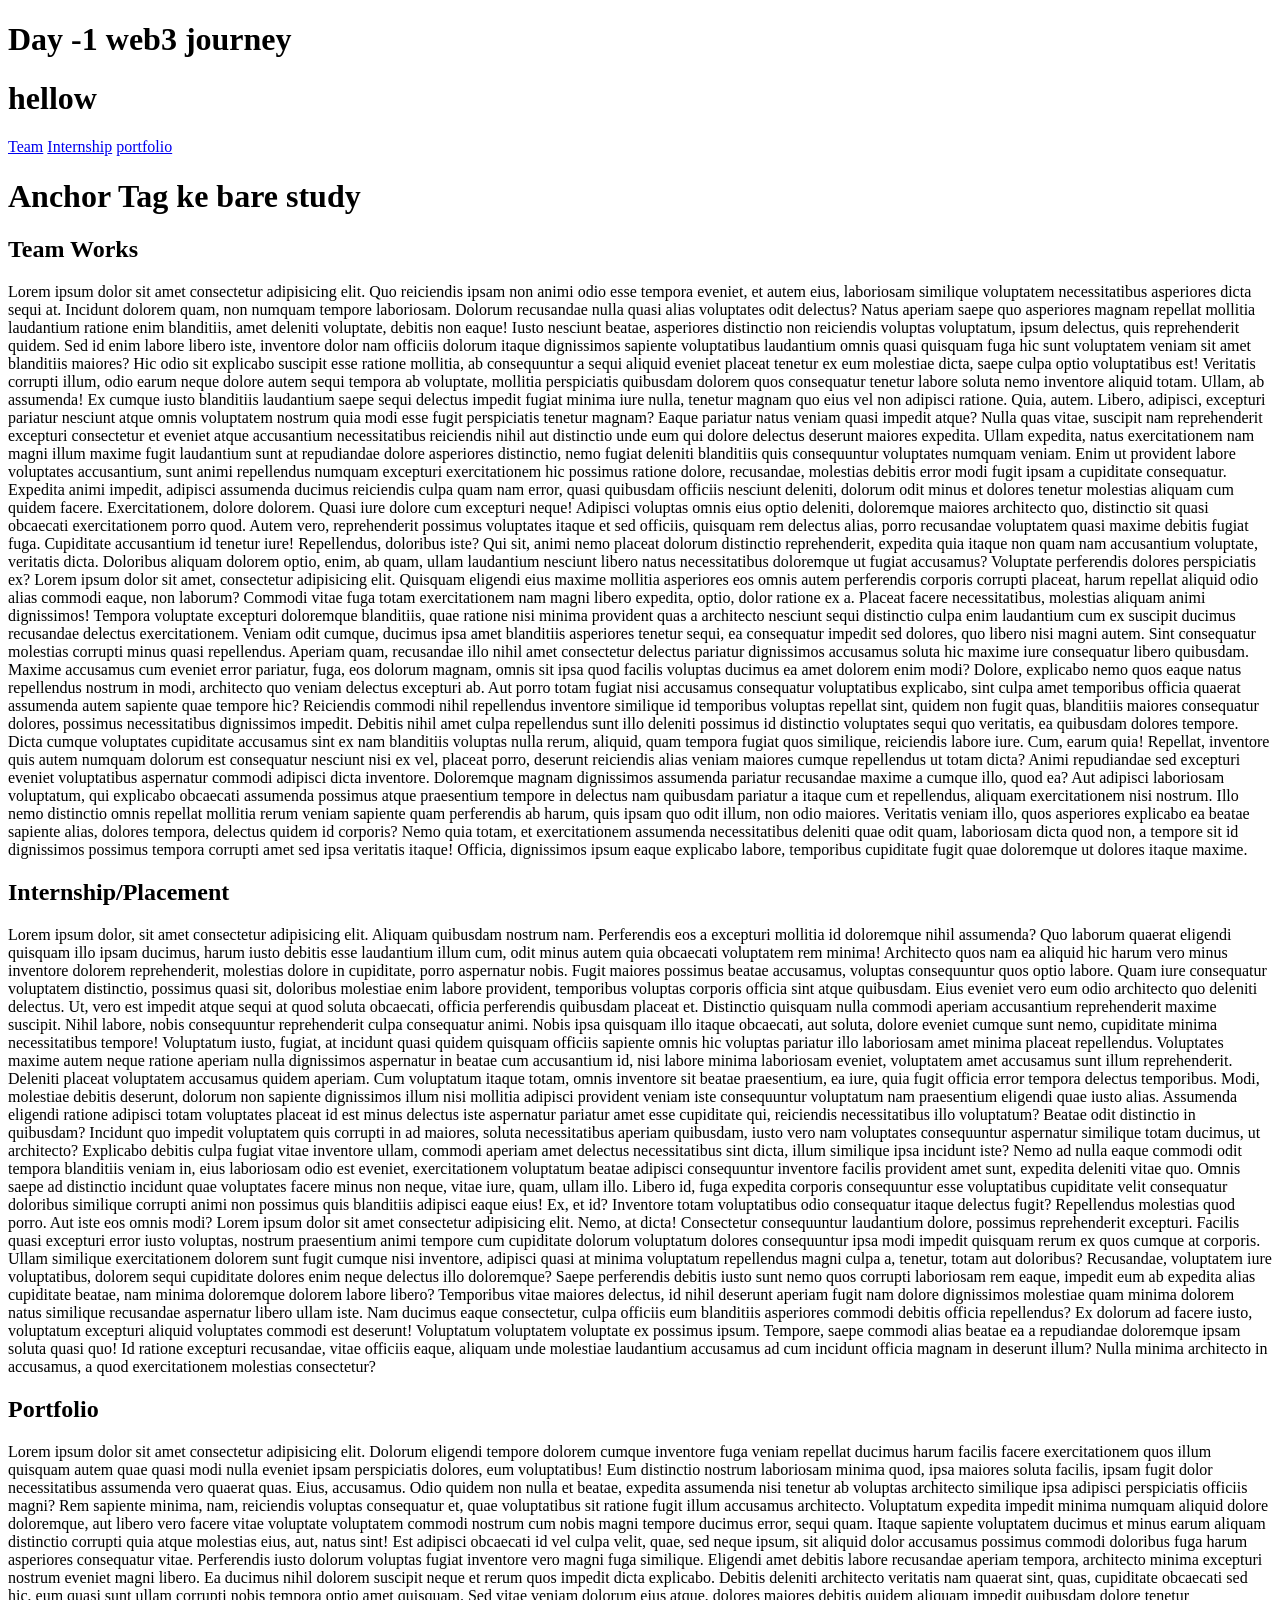
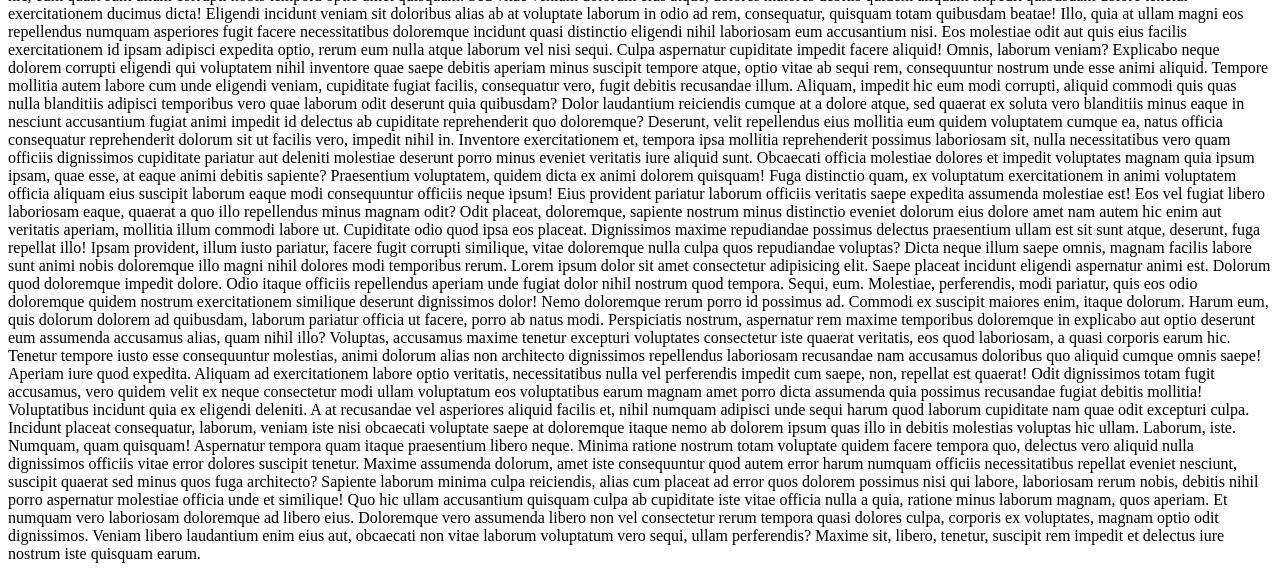
<file: Day1/index.html>
<!DOCTYPE html>
<html lang="en">
<head>
    <meta charset="UTF-8">
    <meta name="viewport" content="width=device-width, initial-scale=1.0">
    <title>Web3</title>
</head>
<body>
    <h1>Day -1 web3 journey</h1>
    <h1>hellow</h1>


    <a href="#teamwork">Team</a>
    <a href="#Intern">Internship</a>
    <a href="#port">portfolio</a>

<h1>Anchor Tag ke bare study</h1>
<section id="teamwork">
    <h1>Team Works</h1>
    Lorem ipsum dolor sit amet consectetur adipisicing elit. Quo reiciendis ipsam non animi odio esse tempora eveniet, et autem eius, laboriosam similique voluptatem necessitatibus asperiores dicta sequi at. Incidunt dolorem quam, non numquam tempore laboriosam. Dolorum recusandae nulla quasi alias voluptates odit delectus? Natus aperiam saepe quo asperiores magnam repellat mollitia laudantium ratione enim blanditiis, amet deleniti voluptate, debitis non eaque! Iusto nesciunt beatae, asperiores distinctio non reiciendis voluptas voluptatum, ipsum delectus, quis reprehenderit quidem. Sed id enim labore libero iste, inventore dolor nam officiis dolorum itaque dignissimos sapiente voluptatibus laudantium omnis quasi quisquam fuga hic sunt voluptatem veniam sit amet blanditiis maiores? Hic odio sit explicabo suscipit esse ratione mollitia, ab consequuntur a sequi aliquid eveniet placeat tenetur ex eum molestiae dicta, saepe culpa optio voluptatibus est! Veritatis corrupti illum, odio earum neque dolore autem sequi tempora ab voluptate, mollitia perspiciatis quibusdam dolorem quos consequatur tenetur labore soluta nemo inventore aliquid totam. Ullam, ab assumenda! Ex cumque iusto blanditiis laudantium saepe sequi delectus impedit fugiat minima iure nulla, tenetur magnam quo eius vel non adipisci ratione. Quia, autem. Libero, adipisci, excepturi pariatur nesciunt atque omnis voluptatem nostrum quia modi esse fugit perspiciatis tenetur magnam? Eaque pariatur natus veniam quasi impedit atque? Nulla quas vitae, suscipit nam reprehenderit excepturi consectetur et eveniet atque accusantium necessitatibus reiciendis nihil aut distinctio unde eum qui dolore delectus deserunt maiores expedita. Ullam expedita, natus exercitationem nam magni illum maxime fugit laudantium sunt at repudiandae dolore asperiores distinctio, nemo fugiat deleniti blanditiis quis consequuntur voluptates numquam veniam. Enim ut provident labore voluptates accusantium, sunt animi repellendus numquam excepturi exercitationem hic possimus ratione dolore, recusandae, molestias debitis error modi fugit ipsam a cupiditate consequatur. Expedita animi impedit, adipisci assumenda ducimus reiciendis culpa quam nam error, quasi quibusdam officiis nesciunt deleniti, dolorum odit minus et dolores tenetur molestias aliquam cum quidem facere. Exercitationem, dolore dolorem. Quasi iure dolore cum excepturi neque! Adipisci voluptas omnis eius optio deleniti, doloremque maiores architecto quo, distinctio sit quasi obcaecati exercitationem porro quod. Autem vero, reprehenderit possimus voluptates itaque et sed officiis, quisquam rem delectus alias, porro recusandae voluptatem quasi maxime debitis fugiat fuga. Cupiditate accusantium id tenetur iure! Repellendus, doloribus iste? Qui sit, animi nemo placeat dolorum distinctio reprehenderit, expedita quia itaque non quam nam accusantium voluptate, veritatis dicta. Doloribus aliquam dolorem optio, enim, ab quam, ullam laudantium nesciunt libero natus necessitatibus doloremque ut fugiat accusamus? Voluptate perferendis dolores perspiciatis ex?
    Lorem ipsum dolor sit amet, consectetur adipisicing elit. Quisquam eligendi eius maxime mollitia asperiores eos omnis autem perferendis corporis corrupti placeat, harum repellat aliquid odio alias commodi eaque, non laborum? Commodi vitae fuga totam exercitationem nam magni libero expedita, optio, dolor ratione ex a. Placeat facere necessitatibus, molestias aliquam animi dignissimos! Tempora voluptate excepturi doloremque blanditiis, quae ratione nisi minima provident quas a architecto nesciunt sequi distinctio culpa enim laudantium cum ex suscipit ducimus recusandae delectus exercitationem. Veniam odit cumque, ducimus ipsa amet blanditiis asperiores tenetur sequi, ea consequatur impedit sed dolores, quo libero nisi magni autem. Sint consequatur molestias corrupti minus quasi repellendus. Aperiam quam, recusandae illo nihil amet consectetur delectus pariatur dignissimos accusamus soluta hic maxime iure consequatur libero quibusdam. Maxime accusamus cum eveniet error pariatur, fuga, eos dolorum magnam, omnis sit ipsa quod facilis voluptas ducimus ea amet dolorem enim modi? Dolore, explicabo nemo quos eaque natus repellendus nostrum in modi, architecto quo veniam delectus excepturi ab. Aut porro totam fugiat nisi accusamus consequatur voluptatibus explicabo, sint culpa amet temporibus officia quaerat assumenda autem sapiente quae tempore hic? Reiciendis commodi nihil repellendus inventore similique id temporibus voluptas repellat sint, quidem non fugit quas, blanditiis maiores consequatur dolores, possimus necessitatibus dignissimos impedit. Debitis nihil amet culpa repellendus sunt illo deleniti possimus id distinctio voluptates sequi quo veritatis, ea quibusdam dolores tempore. Dicta cumque voluptates cupiditate accusamus sint ex nam blanditiis voluptas nulla rerum, aliquid, quam tempora fugiat quos similique, reiciendis labore iure. Cum, earum quia! Repellat, inventore quis autem numquam dolorum est consequatur nesciunt nisi ex vel, placeat porro, deserunt reiciendis alias veniam maiores cumque repellendus ut totam dicta? Animi repudiandae sed excepturi eveniet voluptatibus aspernatur commodi adipisci dicta inventore. Doloremque magnam dignissimos assumenda pariatur recusandae maxime a cumque illo, quod ea? Aut adipisci laboriosam voluptatum, qui explicabo obcaecati assumenda possimus atque praesentium tempore in delectus nam quibusdam pariatur a itaque cum et repellendus, aliquam exercitationem nisi nostrum. Illo nemo distinctio omnis repellat mollitia rerum veniam sapiente quam perferendis ab harum, quis ipsam quo odit illum, non odio maiores. Veritatis veniam illo, quos asperiores explicabo ea beatae sapiente alias, dolores tempora, delectus quidem id corporis? Nemo quia totam, et exercitationem assumenda necessitatibus deleniti quae odit quam, laboriosam dicta quod non, a tempore sit id dignissimos possimus tempora corrupti amet sed ipsa veritatis itaque! Officia, dignissimos ipsum eaque explicabo labore, temporibus cupiditate fugit quae doloremque ut dolores itaque maxime.
</section>



    <section id="Intern">
        <h1>Internship/Placement</h1>
        Lorem ipsum dolor, sit amet consectetur adipisicing elit. Aliquam quibusdam nostrum nam. Perferendis eos a excepturi mollitia id doloremque nihil assumenda? Quo laborum quaerat eligendi quisquam illo ipsam ducimus, harum iusto debitis esse laudantium illum cum, odit minus autem quia obcaecati voluptatem rem minima! Architecto quos nam ea aliquid hic harum vero minus inventore dolorem reprehenderit, molestias dolore in cupiditate, porro aspernatur nobis. Fugit maiores possimus beatae accusamus, voluptas consequuntur quos optio labore. Quam iure consequatur voluptatem distinctio, possimus quasi sit, doloribus molestiae enim labore provident, temporibus voluptas corporis officia sint atque quibusdam. Eius eveniet vero eum odio architecto quo deleniti delectus. Ut, vero est impedit atque sequi at quod soluta obcaecati, officia perferendis quibusdam placeat et. Distinctio quisquam nulla commodi aperiam accusantium reprehenderit maxime suscipit. Nihil labore, nobis consequuntur reprehenderit culpa consequatur animi. Nobis ipsa quisquam illo itaque obcaecati, aut soluta, dolore eveniet cumque sunt nemo, cupiditate minima necessitatibus tempore! Voluptatum iusto, fugiat, at incidunt quasi quidem quisquam officiis sapiente omnis hic voluptas pariatur illo laboriosam amet minima placeat repellendus. Voluptates maxime autem neque ratione aperiam nulla dignissimos aspernatur in beatae cum accusantium id, nisi labore minima laboriosam eveniet, voluptatem amet accusamus sunt illum reprehenderit. Deleniti placeat voluptatem accusamus quidem aperiam. Cum voluptatum itaque totam, omnis inventore sit beatae praesentium, ea iure, quia fugit officia error tempora delectus temporibus. Modi, molestiae debitis deserunt, dolorum non sapiente dignissimos illum nisi mollitia adipisci provident veniam iste consequuntur voluptatum nam praesentium eligendi quae iusto alias. Assumenda eligendi ratione adipisci totam voluptates placeat id est minus delectus iste aspernatur pariatur amet esse cupiditate qui, reiciendis necessitatibus illo voluptatum? Beatae odit distinctio in quibusdam? Incidunt quo impedit voluptatem quis corrupti in ad maiores, soluta necessitatibus aperiam quibusdam, iusto vero nam voluptates consequuntur aspernatur similique totam ducimus, ut architecto? Explicabo debitis culpa fugiat vitae inventore ullam, commodi aperiam amet delectus necessitatibus sint dicta, illum similique ipsa incidunt iste? Nemo ad nulla eaque commodi odit tempora blanditiis veniam in, eius laboriosam odio est eveniet, exercitationem voluptatum beatae adipisci consequuntur inventore facilis provident amet sunt, expedita deleniti vitae quo. Omnis saepe ad distinctio incidunt quae voluptates facere minus non neque, vitae iure, quam, ullam illo. Libero id, fuga expedita corporis consequuntur esse voluptatibus cupiditate velit consequatur doloribus similique corrupti animi non possimus quis blanditiis adipisci eaque eius! Ex, et id? Inventore totam voluptatibus odio consequatur itaque delectus fugit? Repellendus molestias quod porro. Aut iste eos omnis modi?
        Lorem ipsum dolor sit amet consectetur adipisicing elit. Nemo, at dicta! Consectetur consequuntur laudantium dolore, possimus reprehenderit excepturi. Facilis quasi excepturi error iusto voluptas, nostrum praesentium animi tempore cum cupiditate dolorum voluptatum dolores consequuntur ipsa modi impedit quisquam rerum ex quos cumque at corporis. Ullam similique exercitationem dolorem sunt fugit cumque nisi inventore, adipisci quasi at minima voluptatum repellendus magni culpa a, tenetur, totam aut doloribus? Recusandae, voluptatem iure voluptatibus, dolorem sequi cupiditate dolores enim neque delectus illo doloremque? Saepe perferendis debitis iusto sunt nemo quos corrupti laboriosam rem eaque, impedit eum ab expedita alias cupiditate beatae, nam minima doloremque dolorem labore libero? Temporibus vitae maiores delectus, id nihil deserunt aperiam fugit nam dolore dignissimos molestiae quam minima dolorem natus similique recusandae aspernatur libero ullam iste. Nam ducimus eaque consectetur, culpa officiis eum blanditiis asperiores commodi debitis officia repellendus? Ex dolorum ad facere iusto, voluptatum excepturi aliquid voluptates commodi est deserunt! Voluptatum voluptatem voluptate ex possimus ipsum. Tempore, saepe commodi alias beatae ea a repudiandae doloremque ipsam soluta quasi quo! Id ratione excepturi recusandae, vitae officiis eaque, aliquam unde molestiae laudantium accusamus ad cum incidunt officia magnam in deserunt illum? Nulla minima architecto in accusamus, a quod exercitationem molestias consectetur?
    </section>

    <section id="port">
        <h1>Portfolio</h1>
        Lorem ipsum dolor sit amet consectetur adipisicing elit. Dolorum eligendi tempore dolorem cumque inventore fuga veniam repellat ducimus harum facilis facere exercitationem quos illum quisquam autem quae quasi modi nulla eveniet ipsam perspiciatis dolores, eum voluptatibus! Eum distinctio nostrum laboriosam minima quod, ipsa maiores soluta facilis, ipsam fugit dolor necessitatibus assumenda vero quaerat quas. Eius, accusamus. Odio quidem non nulla et beatae, expedita assumenda nisi tenetur ab voluptas architecto similique ipsa adipisci perspiciatis officiis magni? Rem sapiente minima, nam, reiciendis voluptas consequatur et, quae voluptatibus sit ratione fugit illum accusamus architecto. Voluptatum expedita impedit minima numquam aliquid dolore doloremque, aut libero vero facere vitae voluptate voluptatem commodi nostrum cum nobis magni tempore ducimus error, sequi quam. Itaque sapiente voluptatem ducimus et minus earum aliquam distinctio corrupti quia atque molestias eius, aut, natus sint! Est adipisci obcaecati id vel culpa velit, quae, sed neque ipsum, sit aliquid dolor accusamus possimus commodi doloribus fuga harum asperiores consequatur vitae. Perferendis iusto dolorum voluptas fugiat inventore vero magni fuga similique. Eligendi amet debitis labore recusandae aperiam tempora, architecto minima excepturi nostrum eveniet magni libero. Ea ducimus nihil dolorem suscipit neque et rerum quos impedit dicta explicabo. Debitis deleniti architecto veritatis nam quaerat sint, quas, cupiditate obcaecati sed hic, eum quasi sunt ullam corrupti nobis tempora optio amet quisquam. Sed vitae veniam dolorum eius atque, dolores maiores debitis quidem aliquam impedit quibusdam dolore tenetur exercitationem ducimus dicta! Eligendi incidunt veniam sit doloribus alias ab at voluptate laborum in odio ad rem, consequatur, quisquam totam quibusdam beatae! Illo, quia at ullam magni eos repellendus numquam asperiores fugit facere necessitatibus doloremque incidunt quasi distinctio eligendi nihil laboriosam eum accusantium nisi. Eos molestiae odit aut quis eius facilis exercitationem id ipsam adipisci expedita optio, rerum eum nulla atque laborum vel nisi sequi. Culpa aspernatur cupiditate impedit facere aliquid! Omnis, laborum veniam? Explicabo neque dolorem corrupti eligendi qui voluptatem nihil inventore quae saepe debitis aperiam minus suscipit tempore atque, optio vitae ab sequi rem, consequuntur nostrum unde esse animi aliquid. Tempore mollitia autem labore cum unde eligendi veniam, cupiditate fugiat facilis, consequatur vero, fugit debitis recusandae illum. Aliquam, impedit hic eum modi corrupti, aliquid commodi quis quas nulla blanditiis adipisci temporibus vero quae laborum odit deserunt quia quibusdam? Dolor laudantium reiciendis cumque at a dolore atque, sed quaerat ex soluta vero blanditiis minus eaque in nesciunt accusantium fugiat animi impedit id delectus ab cupiditate reprehenderit quo doloremque? Deserunt, velit repellendus eius mollitia eum quidem voluptatem cumque ea, natus officia consequatur reprehenderit dolorum sit ut facilis vero, impedit nihil in. Inventore exercitationem et, tempora ipsa mollitia reprehenderit possimus laboriosam sit, nulla necessitatibus vero quam officiis dignissimos cupiditate pariatur aut deleniti molestiae deserunt porro minus eveniet veritatis iure aliquid sunt. Obcaecati officia molestiae dolores et impedit voluptates magnam quia ipsum ipsam, quae esse, at eaque animi debitis sapiente? Praesentium voluptatem, quidem dicta ex animi dolorem quisquam! Fuga distinctio quam, ex voluptatum exercitationem in animi voluptatem officia aliquam eius suscipit laborum eaque modi consequuntur officiis neque ipsum! Eius provident pariatur laborum officiis veritatis saepe expedita assumenda molestiae est! Eos vel fugiat libero laboriosam eaque, quaerat a quo illo repellendus minus magnam odit? Odit placeat, doloremque, sapiente nostrum minus distinctio eveniet dolorum eius dolore amet nam autem hic enim aut veritatis aperiam, mollitia illum commodi labore ut. Cupiditate odio quod ipsa eos placeat. Dignissimos maxime repudiandae possimus delectus praesentium ullam est sit sunt atque, deserunt, fuga repellat illo! Ipsam provident, illum iusto pariatur, facere fugit corrupti similique, vitae doloremque nulla culpa quos repudiandae voluptas? Dicta neque illum saepe omnis, magnam facilis labore sunt animi nobis doloremque illo magni nihil dolores modi temporibus rerum.
        Lorem ipsum dolor sit amet consectetur adipisicing elit. Saepe placeat incidunt eligendi aspernatur animi est. Dolorum quod doloremque impedit dolore. Odio itaque officiis repellendus aperiam unde fugiat dolor nihil nostrum quod tempora. Sequi, eum. Molestiae, perferendis, modi pariatur, quis eos odio doloremque quidem nostrum exercitationem similique deserunt dignissimos dolor! Nemo doloremque rerum porro id possimus ad. Commodi ex suscipit maiores enim, itaque dolorum. Harum eum, quis dolorum dolorem ad quibusdam, laborum pariatur officia ut facere, porro ab natus modi. Perspiciatis nostrum, aspernatur rem maxime temporibus doloremque in explicabo aut optio deserunt eum assumenda accusamus alias, quam nihil illo? Voluptas, accusamus maxime tenetur excepturi voluptates consectetur iste quaerat veritatis, eos quod laboriosam, a quasi corporis earum hic. Tenetur tempore iusto esse consequuntur molestias, animi dolorum alias non architecto dignissimos repellendus laboriosam recusandae nam accusamus doloribus quo aliquid cumque omnis saepe! Aperiam iure quod expedita. Aliquam ad exercitationem labore optio veritatis, necessitatibus nulla vel perferendis impedit cum saepe, non, repellat est quaerat! Odit dignissimos totam fugit accusamus, vero quidem velit ex neque consectetur modi ullam voluptatum eos voluptatibus earum magnam amet porro dicta assumenda quia possimus recusandae fugiat debitis mollitia! Voluptatibus incidunt quia ex eligendi deleniti. A at recusandae vel asperiores aliquid facilis et, nihil numquam adipisci unde sequi harum quod laborum cupiditate nam quae odit excepturi culpa. Incidunt placeat consequatur, laborum, veniam iste nisi obcaecati voluptate saepe at doloremque itaque nemo ab dolorem ipsum quas illo in debitis molestias voluptas hic ullam. Laborum, iste. Numquam, quam quisquam! Aspernatur tempora quam itaque praesentium libero neque. Minima ratione nostrum totam voluptate quidem facere tempora quo, delectus vero aliquid nulla dignissimos officiis vitae error dolores suscipit tenetur. Maxime assumenda dolorum, amet iste consequuntur quod autem error harum numquam officiis necessitatibus repellat eveniet nesciunt, suscipit quaerat sed minus quos fuga architecto? Sapiente laborum minima culpa reiciendis, alias cum placeat ad error quos dolorem possimus nisi qui labore, laboriosam rerum nobis, debitis nihil porro aspernatur molestiae officia unde et similique! Quo hic ullam accusantium quisquam culpa ab cupiditate iste vitae officia nulla a quia, ratione minus laborum magnam, quos aperiam. Et numquam vero laboriosam doloremque ad libero eius. Doloremque vero assumenda libero non vel consectetur rerum tempora quasi dolores culpa, corporis ex voluptates, magnam optio odit dignissimos. Veniam libero laudantium enim eius aut, obcaecati non vitae laborum voluptatum vero sequi, ullam perferendis? Maxime sit, libero, tenetur, suscipit rem impedit et delectus iure nostrum iste quisquam earum.

    </section>

</body>
</html>
</file>
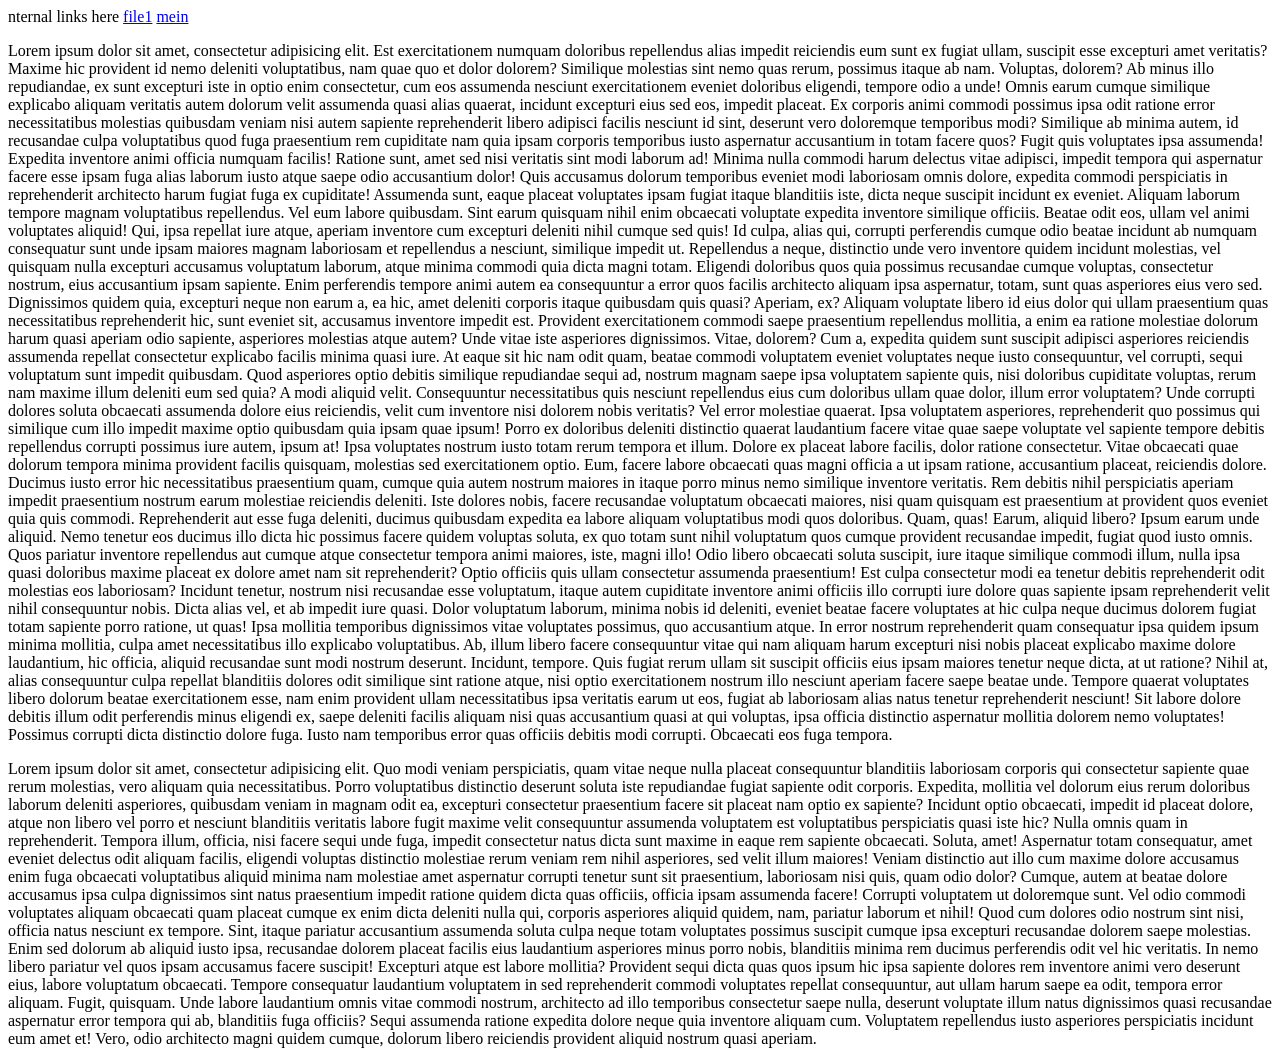
<file: Day1/anchor.html>
<!DOCTYPE html>
<html lang="en">
<head>
    <meta charset="UTF-8">
    <meta name="viewport" content="width=device-width, initial-scale=1.0">
    <title>Document</title>
</head>
<body>nternal links here</h1>
    <a href="./file.html">file1</a>
    <a href="./index.html">mein</a>

    <p>Lorem ipsum dolor sit amet, consectetur adipisicing elit. Est exercitationem numquam doloribus repellendus alias impedit reiciendis eum sunt ex fugiat ullam, suscipit esse excepturi amet veritatis? Maxime hic provident id nemo deleniti voluptatibus, nam quae quo et dolor dolorem? Similique molestias sint nemo quas rerum, possimus itaque ab nam. Voluptas, dolorem? Ab minus illo repudiandae, ex sunt excepturi iste in optio enim consectetur, cum eos assumenda nesciunt exercitationem eveniet doloribus eligendi, tempore odio a unde! Omnis earum cumque similique explicabo aliquam veritatis autem dolorum velit assumenda quasi alias quaerat, incidunt excepturi eius sed eos, impedit placeat. Ex corporis animi commodi possimus ipsa odit ratione error necessitatibus molestias quibusdam veniam nisi autem sapiente reprehenderit libero adipisci facilis nesciunt id sint, deserunt vero doloremque temporibus modi? Similique ab minima autem, id recusandae culpa voluptatibus quod fuga praesentium rem cupiditate nam quia ipsam corporis temporibus iusto aspernatur accusantium in totam facere quos? Fugit quis voluptates ipsa assumenda! Expedita inventore animi officia numquam facilis! Ratione sunt, amet sed nisi veritatis sint modi laborum ad! Minima nulla commodi harum delectus vitae adipisci, impedit tempora qui aspernatur facere esse ipsam fuga alias laborum iusto atque saepe odio accusantium dolor! Quis accusamus dolorum temporibus eveniet modi laboriosam omnis dolore, expedita commodi perspiciatis in reprehenderit architecto harum fugiat fuga ex cupiditate! Assumenda sunt, eaque placeat voluptates ipsam fugiat itaque blanditiis iste, dicta neque suscipit incidunt ex eveniet. Aliquam laborum tempore magnam voluptatibus repellendus. Vel eum labore quibusdam. Sint earum quisquam nihil enim obcaecati voluptate expedita inventore similique officiis. Beatae odit eos, ullam vel animi voluptates aliquid! Qui, ipsa repellat iure atque, aperiam inventore cum excepturi deleniti nihil cumque sed quis! Id culpa, alias qui, corrupti perferendis cumque odio beatae incidunt ab numquam consequatur sunt unde ipsam maiores magnam laboriosam et repellendus a nesciunt, similique impedit ut. Repellendus a neque, distinctio unde vero inventore quidem incidunt molestias, vel quisquam nulla excepturi accusamus voluptatum laborum, atque minima commodi quia dicta magni totam. Eligendi doloribus quos quia possimus recusandae cumque voluptas, consectetur nostrum, eius accusantium ipsam sapiente. Enim perferendis tempore animi autem ea consequuntur a error quos facilis architecto aliquam ipsa aspernatur, totam, sunt quas asperiores eius vero sed. Dignissimos quidem quia, excepturi neque non earum a, ea hic, amet deleniti corporis itaque quibusdam quis quasi? Aperiam, ex? Aliquam voluptate libero id eius dolor qui ullam praesentium quas necessitatibus reprehenderit hic, sunt eveniet sit, accusamus inventore impedit est. Provident exercitationem commodi saepe praesentium repellendus mollitia, a enim ea ratione molestiae dolorum harum quasi aperiam odio sapiente, asperiores molestias atque autem? Unde vitae iste asperiores dignissimos. Vitae, dolorem? Cum a, expedita quidem sunt suscipit adipisci asperiores reiciendis assumenda repellat consectetur explicabo facilis minima quasi iure. At eaque sit hic nam odit quam, beatae commodi voluptatem eveniet voluptates neque iusto consequuntur, vel corrupti, sequi voluptatum sunt impedit quibusdam. Quod asperiores optio debitis similique repudiandae sequi ad, nostrum magnam saepe ipsa voluptatem sapiente quis, nisi doloribus cupiditate voluptas, rerum nam maxime illum deleniti eum sed quia? A modi aliquid velit. Consequuntur necessitatibus quis nesciunt repellendus eius cum doloribus ullam quae dolor, illum error voluptatem? Unde corrupti dolores soluta obcaecati assumenda dolore eius reiciendis, velit cum inventore nisi dolorem nobis veritatis? Vel error molestiae quaerat. Ipsa voluptatem asperiores, reprehenderit quo possimus qui similique cum illo impedit maxime optio quibusdam quia ipsam quae ipsum! Porro ex doloribus deleniti distinctio quaerat laudantium facere vitae quae saepe voluptate vel sapiente tempore debitis repellendus corrupti possimus iure autem, ipsum at! Ipsa voluptates nostrum iusto totam rerum tempora et illum. Dolore ex placeat labore facilis, dolor ratione consectetur. Vitae obcaecati quae dolorum tempora minima provident facilis quisquam, molestias sed exercitationem optio. Eum, facere labore obcaecati quas magni officia a ut ipsam ratione, accusantium placeat, reiciendis dolore. Ducimus iusto error hic necessitatibus praesentium quam, cumque quia autem nostrum maiores in itaque porro minus nemo similique inventore veritatis. Rem debitis nihil perspiciatis aperiam impedit praesentium nostrum earum molestiae reiciendis deleniti. Iste dolores nobis, facere recusandae voluptatum obcaecati maiores, nisi quam quisquam est praesentium at provident quos eveniet quia quis commodi. Reprehenderit aut esse fuga deleniti, ducimus quibusdam expedita ea labore aliquam voluptatibus modi quos doloribus. Quam, quas! Earum, aliquid libero? Ipsum earum unde aliquid. Nemo tenetur eos ducimus illo dicta hic possimus facere quidem voluptas soluta, ex quo totam sunt nihil voluptatum quos cumque provident recusandae impedit, fugiat quod iusto omnis. Quos pariatur inventore repellendus aut cumque atque consectetur tempora animi maiores, iste, magni illo! Odio libero obcaecati soluta suscipit, iure itaque similique commodi illum, nulla ipsa quasi doloribus maxime placeat ex dolore amet nam sit reprehenderit? Optio officiis quis ullam consectetur assumenda praesentium! Est culpa consectetur modi ea tenetur debitis reprehenderit odit molestias eos laboriosam? Incidunt tenetur, nostrum nisi recusandae esse voluptatum, itaque autem cupiditate inventore animi officiis illo corrupti iure dolore quas sapiente ipsam reprehenderit velit nihil consequuntur nobis. Dicta alias vel, et ab impedit iure quasi. Dolor voluptatum laborum, minima nobis id deleniti, eveniet beatae facere voluptates at hic culpa neque ducimus dolorem fugiat totam sapiente porro ratione, ut quas! Ipsa mollitia temporibus dignissimos vitae voluptates possimus, quo accusantium atque. In error nostrum reprehenderit quam consequatur ipsa quidem ipsum minima mollitia, culpa amet necessitatibus illo explicabo voluptatibus. Ab, illum libero facere consequuntur vitae qui nam aliquam harum excepturi nisi nobis placeat explicabo maxime dolore laudantium, hic officia, aliquid recusandae sunt modi nostrum deserunt. Incidunt, tempore. Quis fugiat rerum ullam sit suscipit officiis eius ipsam maiores tenetur neque dicta, at ut ratione? Nihil at, alias consequuntur culpa repellat blanditiis dolores odit similique sint ratione atque, nisi optio exercitationem nostrum illo nesciunt aperiam facere saepe beatae unde. Tempore quaerat voluptates libero dolorum beatae exercitationem esse, nam enim provident ullam necessitatibus ipsa veritatis earum ut eos, fugiat ab laboriosam alias natus tenetur reprehenderit nesciunt! Sit labore dolore debitis illum odit perferendis minus eligendi ex, saepe deleniti facilis aliquam nisi quas accusantium quasi at qui voluptas, ipsa officia distinctio aspernatur mollitia dolorem nemo voluptates! Possimus corrupti dicta distinctio dolore fuga. Iusto nam temporibus error quas officiis debitis modi corrupti. Obcaecati eos fuga tempora.</p>
    Lorem ipsum dolor sit amet, consectetur adipisicing elit. Quo modi veniam perspiciatis, quam vitae neque nulla placeat consequuntur blanditiis laboriosam corporis qui consectetur sapiente quae rerum molestias, vero aliquam quia necessitatibus. Porro voluptatibus distinctio deserunt soluta iste repudiandae fugiat sapiente odit corporis. Expedita, mollitia vel dolorum eius rerum doloribus laborum deleniti asperiores, quibusdam veniam in magnam odit ea, excepturi consectetur praesentium facere sit placeat nam optio ex sapiente? Incidunt optio obcaecati, impedit id placeat dolore, atque non libero vel porro et nesciunt blanditiis veritatis labore fugit maxime velit consequuntur assumenda voluptatem est voluptatibus perspiciatis quasi iste hic? Nulla omnis quam in reprehenderit. Tempora illum, officia, nisi facere sequi unde fuga, impedit consectetur natus dicta sunt maxime in eaque rem sapiente obcaecati. Soluta, amet! Aspernatur totam consequatur, amet eveniet delectus odit aliquam facilis, eligendi voluptas distinctio molestiae rerum veniam rem nihil asperiores, sed velit illum maiores! Veniam distinctio aut illo cum maxime dolore accusamus enim fuga obcaecati voluptatibus aliquid minima nam molestiae amet aspernatur corrupti tenetur sunt sit praesentium, laboriosam nisi quis, quam odio dolor? Cumque, autem at beatae dolore accusamus ipsa culpa dignissimos sint natus praesentium impedit ratione quidem dicta quas officiis, officia ipsam assumenda facere! Corrupti voluptatem ut doloremque sunt. Vel odio commodi voluptates aliquam obcaecati quam placeat cumque ex enim dicta deleniti nulla qui, corporis asperiores aliquid quidem, nam, pariatur laborum et nihil! Quod cum dolores odio nostrum sint nisi, officia natus nesciunt ex tempore. Sint, itaque pariatur accusantium assumenda soluta culpa neque totam voluptates possimus suscipit cumque ipsa excepturi recusandae dolorem saepe molestias. Enim sed dolorum ab aliquid iusto ipsa, recusandae dolorem placeat facilis eius laudantium asperiores minus porro nobis, blanditiis minima rem ducimus perferendis odit vel hic veritatis. In nemo libero pariatur vel quos ipsam accusamus facere suscipit! Excepturi atque est labore mollitia? Provident sequi dicta quas quos ipsum hic ipsa sapiente dolores rem inventore animi vero deserunt eius, labore voluptatum obcaecati. Tempore consequatur laudantium voluptatem in sed reprehenderit commodi voluptates repellat consequuntur, aut ullam harum saepe ea odit, tempora error aliquam. Fugit, quisquam. Unde labore laudantium omnis vitae commodi nostrum, architecto ad illo temporibus consectetur saepe nulla, deserunt voluptate illum natus dignissimos quasi recusandae aspernatur error tempora qui ab, blanditiis fuga officiis? Sequi assumenda ratione expedita dolore neque quia inventore aliquam cum. Voluptatem repellendus iusto asperiores perspiciatis incidunt eum amet et! Vero, odio architecto magni quidem cumque, dolorum libero reiciendis provident aliquid nostrum quasi aperiam.
</body>
</html>
</file>
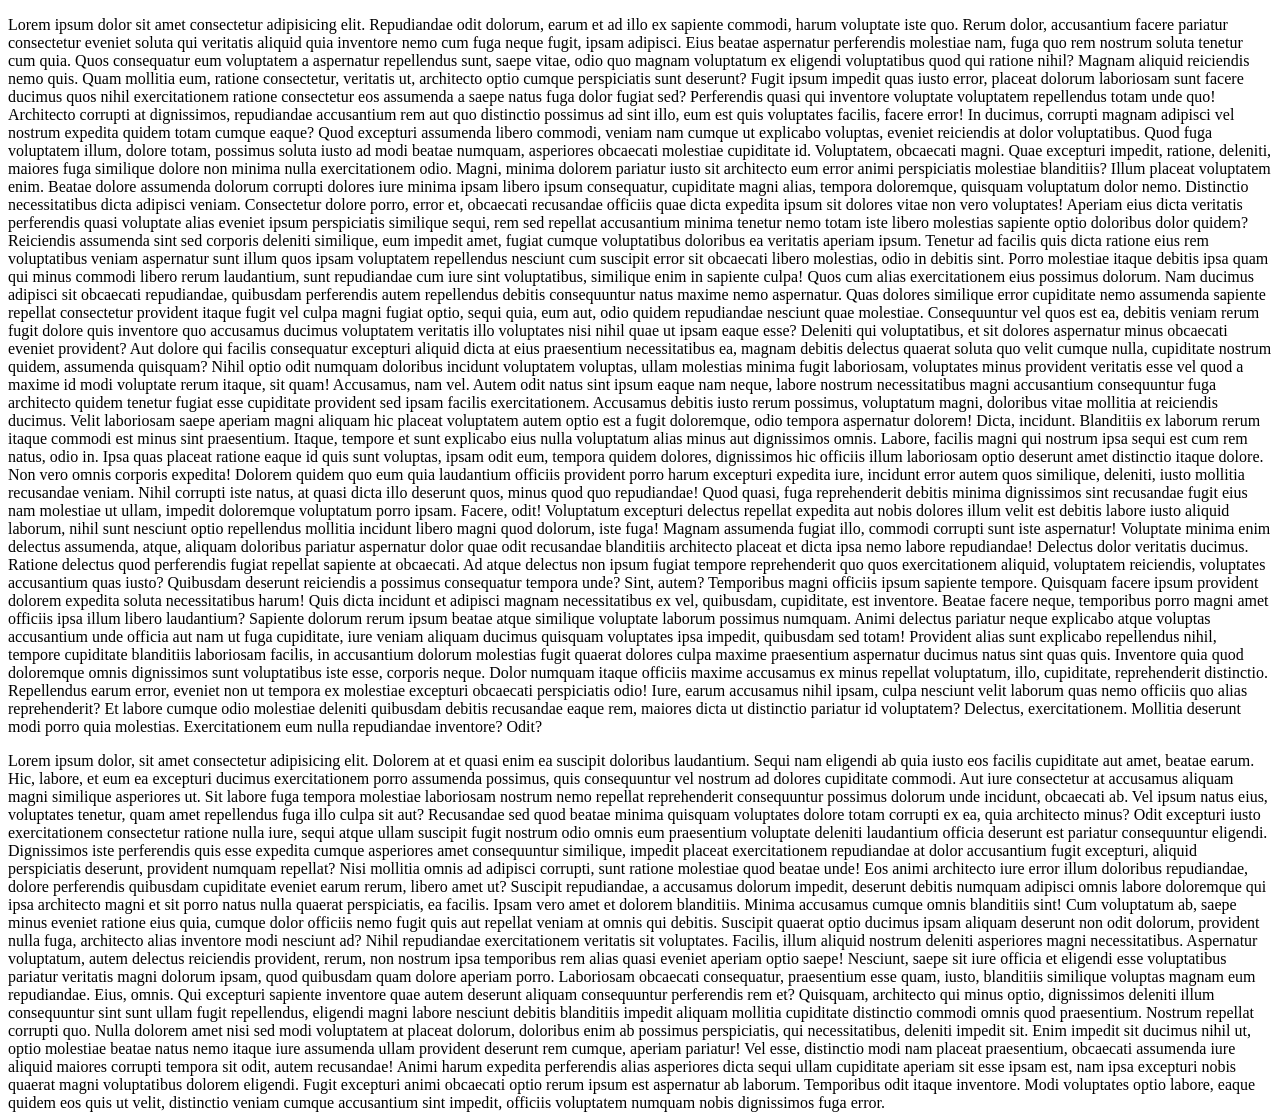
<file: Day1/file.html>
<!DOCTYPE html>
<html lang="en">
<head>
    <meta charset="UTF-8">
    <meta name="viewport" content="width=device-width, initial-scale=1.0">
    <title>Document</title>
</head>
<body>
    <p>Lorem ipsum dolor sit amet consectetur adipisicing elit. Repudiandae odit dolorum, earum et ad illo ex sapiente commodi, harum voluptate iste quo. Rerum dolor, accusantium facere pariatur consectetur eveniet soluta qui veritatis aliquid quia inventore nemo cum fuga neque fugit, ipsam adipisci. Eius beatae aspernatur perferendis molestiae nam, fuga quo rem nostrum soluta tenetur cum quia. Quos consequatur eum voluptatem a aspernatur repellendus sunt, saepe vitae, odio quo magnam voluptatum ex eligendi voluptatibus quod qui ratione nihil? Magnam aliquid reiciendis nemo quis. Quam mollitia eum, ratione consectetur, veritatis ut, architecto optio cumque perspiciatis sunt deserunt? Fugit ipsum impedit quas iusto error, placeat dolorum laboriosam sunt facere ducimus quos nihil exercitationem ratione consectetur eos assumenda a saepe natus fuga dolor fugiat sed? Perferendis quasi qui inventore voluptate voluptatem repellendus totam unde quo! Architecto corrupti at dignissimos, repudiandae accusantium rem aut quo distinctio possimus ad sint illo, eum est quis voluptates facilis, facere error! In ducimus, corrupti magnam adipisci vel nostrum expedita quidem totam cumque eaque? Quod excepturi assumenda libero commodi, veniam nam cumque ut explicabo voluptas, eveniet reiciendis at dolor voluptatibus. Quod fuga voluptatem illum, dolore totam, possimus soluta iusto ad modi beatae numquam, asperiores obcaecati molestiae cupiditate id. Voluptatem, obcaecati magni. Quae excepturi impedit, ratione, deleniti, maiores fuga similique dolore non minima nulla exercitationem odio. Magni, minima dolorem pariatur iusto sit architecto eum error animi perspiciatis molestiae blanditiis? Illum placeat voluptatem enim. Beatae dolore assumenda dolorum corrupti dolores iure minima ipsam libero ipsum consequatur, cupiditate magni alias, tempora doloremque, quisquam voluptatum dolor nemo. Distinctio necessitatibus dicta adipisci veniam. Consectetur dolore porro, error et, obcaecati recusandae officiis quae dicta expedita ipsum sit dolores vitae non vero voluptates! Aperiam eius dicta veritatis perferendis quasi voluptate alias eveniet ipsum perspiciatis similique sequi, rem sed repellat accusantium minima tenetur nemo totam iste libero molestias sapiente optio doloribus dolor quidem? Reiciendis assumenda sint sed corporis deleniti similique, eum impedit amet, fugiat cumque voluptatibus doloribus ea veritatis aperiam ipsum. Tenetur ad facilis quis dicta ratione eius rem voluptatibus veniam aspernatur sunt illum quos ipsam voluptatem repellendus nesciunt cum suscipit error sit obcaecati libero molestias, odio in debitis sint. Porro molestiae itaque debitis ipsa quam qui minus commodi libero rerum laudantium, sunt repudiandae cum iure sint voluptatibus, similique enim in sapiente culpa! Quos cum alias exercitationem eius possimus dolorum. Nam ducimus adipisci sit obcaecati repudiandae, quibusdam perferendis autem repellendus debitis consequuntur natus maxime nemo aspernatur. Quas dolores similique error cupiditate nemo assumenda sapiente repellat consectetur provident itaque fugit vel culpa magni fugiat optio, sequi quia, eum aut, odio quidem repudiandae nesciunt quae molestiae. Consequuntur vel quos est ea, debitis veniam rerum fugit dolore quis inventore quo accusamus ducimus voluptatem veritatis illo voluptates nisi nihil quae ut ipsam eaque esse? Deleniti qui voluptatibus, et sit dolores aspernatur minus obcaecati eveniet provident? Aut dolore qui facilis consequatur excepturi aliquid dicta at eius praesentium necessitatibus ea, magnam debitis delectus quaerat soluta quo velit cumque nulla, cupiditate nostrum quidem, assumenda quisquam? Nihil optio odit numquam doloribus incidunt voluptatem voluptas, ullam molestias minima fugit laboriosam, voluptates minus provident veritatis esse vel quod a maxime id modi voluptate rerum itaque, sit quam! Accusamus, nam vel. Autem odit natus sint ipsum eaque nam neque, labore nostrum necessitatibus magni accusantium consequuntur fuga architecto quidem tenetur fugiat esse cupiditate provident sed ipsam facilis exercitationem. Accusamus debitis iusto rerum possimus, voluptatum magni, doloribus vitae mollitia at reiciendis ducimus. Velit laboriosam saepe aperiam magni aliquam hic placeat voluptatem autem optio est a fugit doloremque, odio tempora aspernatur dolorem! Dicta, incidunt. Blanditiis ex laborum rerum itaque commodi est minus sint praesentium. Itaque, tempore et sunt explicabo eius nulla voluptatum alias minus aut dignissimos omnis. Labore, facilis magni qui nostrum ipsa sequi est cum rem natus, odio in. Ipsa quas placeat ratione eaque id quis sunt voluptas, ipsam odit eum, tempora quidem dolores, dignissimos hic officiis illum laboriosam optio deserunt amet distinctio itaque dolore. Non vero omnis corporis expedita! Dolorem quidem quo eum quia laudantium officiis provident porro harum excepturi expedita iure, incidunt error autem quos similique, deleniti, iusto mollitia recusandae veniam. Nihil corrupti iste natus, at quasi dicta illo deserunt quos, minus quod quo repudiandae! Quod quasi, fuga reprehenderit debitis minima dignissimos sint recusandae fugit eius nam molestiae ut ullam, impedit doloremque voluptatum porro ipsam. Facere, odit! Voluptatum excepturi delectus repellat expedita aut nobis dolores illum velit est debitis labore iusto aliquid laborum, nihil sunt nesciunt optio repellendus mollitia incidunt libero magni quod dolorum, iste fuga! Magnam assumenda fugiat illo, commodi corrupti sunt iste aspernatur! Voluptate minima enim delectus assumenda, atque, aliquam doloribus pariatur aspernatur dolor quae odit recusandae blanditiis architecto placeat et dicta ipsa nemo labore repudiandae! Delectus dolor veritatis ducimus. Ratione delectus quod perferendis fugiat repellat sapiente at obcaecati. Ad atque delectus non ipsum fugiat tempore reprehenderit quo quos exercitationem aliquid, voluptatem reiciendis, voluptates accusantium quas iusto? Quibusdam deserunt reiciendis a possimus consequatur tempora unde? Sint, autem? Temporibus magni officiis ipsum sapiente tempore. Quisquam facere ipsum provident dolorem expedita soluta necessitatibus harum! Quis dicta incidunt et adipisci magnam necessitatibus ex vel, quibusdam, cupiditate, est inventore. Beatae facere neque, temporibus porro magni amet officiis ipsa illum libero laudantium? Sapiente dolorum rerum ipsum beatae atque similique voluptate laborum possimus numquam. Animi delectus pariatur neque explicabo atque voluptas accusantium unde officia aut nam ut fuga cupiditate, iure veniam aliquam ducimus quisquam voluptates ipsa impedit, quibusdam sed totam! Provident alias sunt explicabo repellendus nihil, tempore cupiditate blanditiis laboriosam facilis, in accusantium dolorum molestias fugit quaerat dolores culpa maxime praesentium aspernatur ducimus natus sint quas quis. Inventore quia quod doloremque omnis dignissimos sunt voluptatibus iste esse, corporis neque. Dolor numquam itaque officiis maxime accusamus ex minus repellat voluptatum, illo, cupiditate, reprehenderit distinctio. Repellendus earum error, eveniet non ut tempora ex molestiae excepturi obcaecati perspiciatis odio! Iure, earum accusamus nihil ipsam, culpa nesciunt velit laborum quas nemo officiis quo alias reprehenderit? Et labore cumque odio molestiae deleniti quibusdam debitis recusandae eaque rem, maiores dicta ut distinctio pariatur id voluptatem? Delectus, exercitationem. Mollitia deserunt modi porro quia molestias. Exercitationem eum nulla repudiandae inventore? Odit?</p>
    Lorem ipsum dolor, sit amet consectetur adipisicing elit. Dolorem at et quasi enim ea suscipit doloribus laudantium. Sequi nam eligendi ab quia iusto eos facilis cupiditate aut amet, beatae earum. Hic, labore, et eum ea excepturi ducimus exercitationem porro assumenda possimus, quis consequuntur vel nostrum ad dolores cupiditate commodi. Aut iure consectetur at accusamus aliquam magni similique asperiores ut. Sit labore fuga tempora molestiae laboriosam nostrum nemo repellat reprehenderit consequuntur possimus dolorum unde incidunt, obcaecati ab. Vel ipsum natus eius, voluptates tenetur, quam amet repellendus fuga illo culpa sit aut? Recusandae sed quod beatae minima quisquam voluptates dolore totam corrupti ex ea, quia architecto minus? Odit excepturi iusto exercitationem consectetur ratione nulla iure, sequi atque ullam suscipit fugit nostrum odio omnis eum praesentium voluptate deleniti laudantium officia deserunt est pariatur consequuntur eligendi. Dignissimos iste perferendis quis esse expedita cumque asperiores amet consequuntur similique, impedit placeat exercitationem repudiandae at dolor accusantium fugit excepturi, aliquid perspiciatis deserunt, provident numquam repellat? Nisi mollitia omnis ad adipisci corrupti, sunt ratione molestiae quod beatae unde! Eos animi architecto iure error illum doloribus repudiandae, dolore perferendis quibusdam cupiditate eveniet earum rerum, libero amet ut? Suscipit repudiandae, a accusamus dolorum impedit, deserunt debitis numquam adipisci omnis labore doloremque qui ipsa architecto magni et sit porro natus nulla quaerat perspiciatis, ea facilis. Ipsam vero amet et dolorem blanditiis. Minima accusamus cumque omnis blanditiis sint! Cum voluptatum ab, saepe minus eveniet ratione eius quia, cumque dolor officiis nemo fugit quis aut repellat veniam at omnis qui debitis. Suscipit quaerat optio ducimus ipsam aliquam deserunt non odit dolorum, provident nulla fuga, architecto alias inventore modi nesciunt ad? Nihil repudiandae exercitationem veritatis sit voluptates. Facilis, illum aliquid nostrum deleniti asperiores magni necessitatibus. Aspernatur voluptatum, autem delectus reiciendis provident, rerum, non nostrum ipsa temporibus rem alias quasi eveniet aperiam optio saepe! Nesciunt, saepe sit iure officia et eligendi esse voluptatibus pariatur veritatis magni dolorum ipsam, quod quibusdam quam dolore aperiam porro. Laboriosam obcaecati consequatur, praesentium esse quam, iusto, blanditiis similique voluptas magnam eum repudiandae. Eius, omnis. Qui excepturi sapiente inventore quae autem deserunt aliquam consequuntur perferendis rem et? Quisquam, architecto qui minus optio, dignissimos deleniti illum consequuntur sint sunt ullam fugit repellendus, eligendi magni labore nesciunt debitis blanditiis impedit aliquam mollitia cupiditate distinctio commodi omnis quod praesentium. Nostrum repellat corrupti quo. Nulla dolorem amet nisi sed modi voluptatem at placeat dolorum, doloribus enim ab possimus perspiciatis, qui necessitatibus, deleniti impedit sit. Enim impedit sit ducimus nihil ut, optio molestiae beatae natus nemo itaque iure assumenda ullam provident deserunt rem cumque, aperiam pariatur! Vel esse, distinctio modi nam placeat praesentium, obcaecati assumenda iure aliquid maiores corrupti tempora sit odit, autem recusandae! Animi harum expedita perferendis alias asperiores dicta sequi ullam cupiditate aperiam sit esse ipsam est, nam ipsa excepturi nobis quaerat magni voluptatibus dolorem eligendi. Fugit excepturi animi obcaecati optio rerum ipsum est aspernatur ab laborum. Temporibus odit itaque inventore. Modi voluptates optio labore, eaque quidem eos quis ut velit, distinctio veniam cumque accusantium sint impedit, officiis voluptatem numquam nobis dignissimos fuga error.
</body>
</html>
</file>
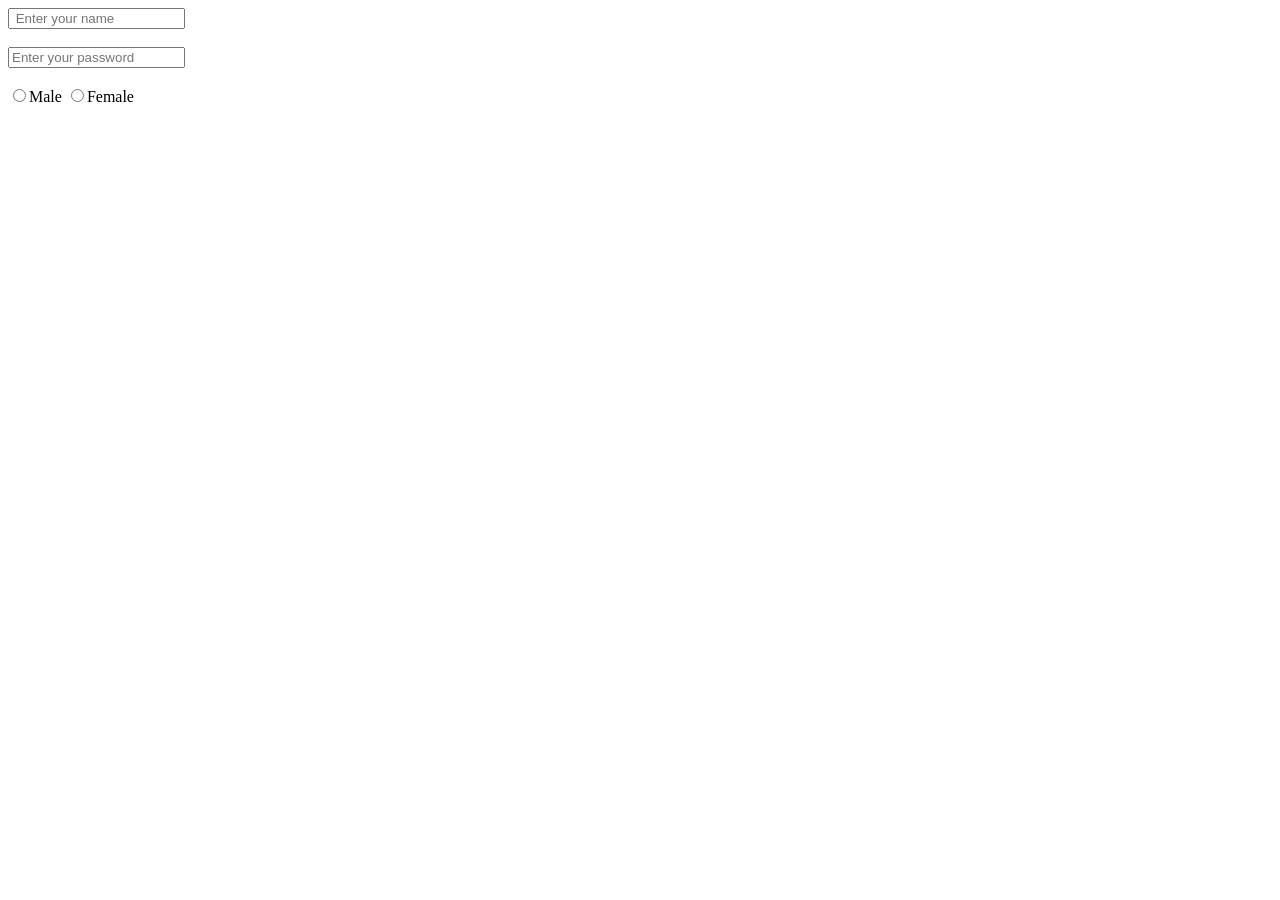
<file: Day1/input.html>
<!DOCTYPE html>
<html lang="en">
<head>
    <meta charset="UTF-8">
    <meta name="viewport" content="width=device-width, initial-scale=1.0">
    <title>Document</title>
</head>
<body>
    <!-- input knowledge -->
     <input type="text" placeholder=" Enter your name">
     <br><br>
     <input  type="password" placeholder="Enter your password">
     <br><br>

     <!-- checkboxes is very very important -->
      <!-- <input type="checkbox">C++
      <input type="checkbox">python
      <input type="checkbox">Java
      <br><br> -->

      <!-- <input type="checkbox" id="py"> <label for="py">python</label> 
      <input type="checkbox" id="jv"><label for="jv">JAVA</label>
      <input type="checkbox" id="cp"> <label for="cp" > C++</label>
      <br><br> -->

      <!-- radio buttons -->
      <input type="radio" name="gender">Male
        <input type="radio" name="gender">Female
        <br><br>


</body>
</html>
</file>
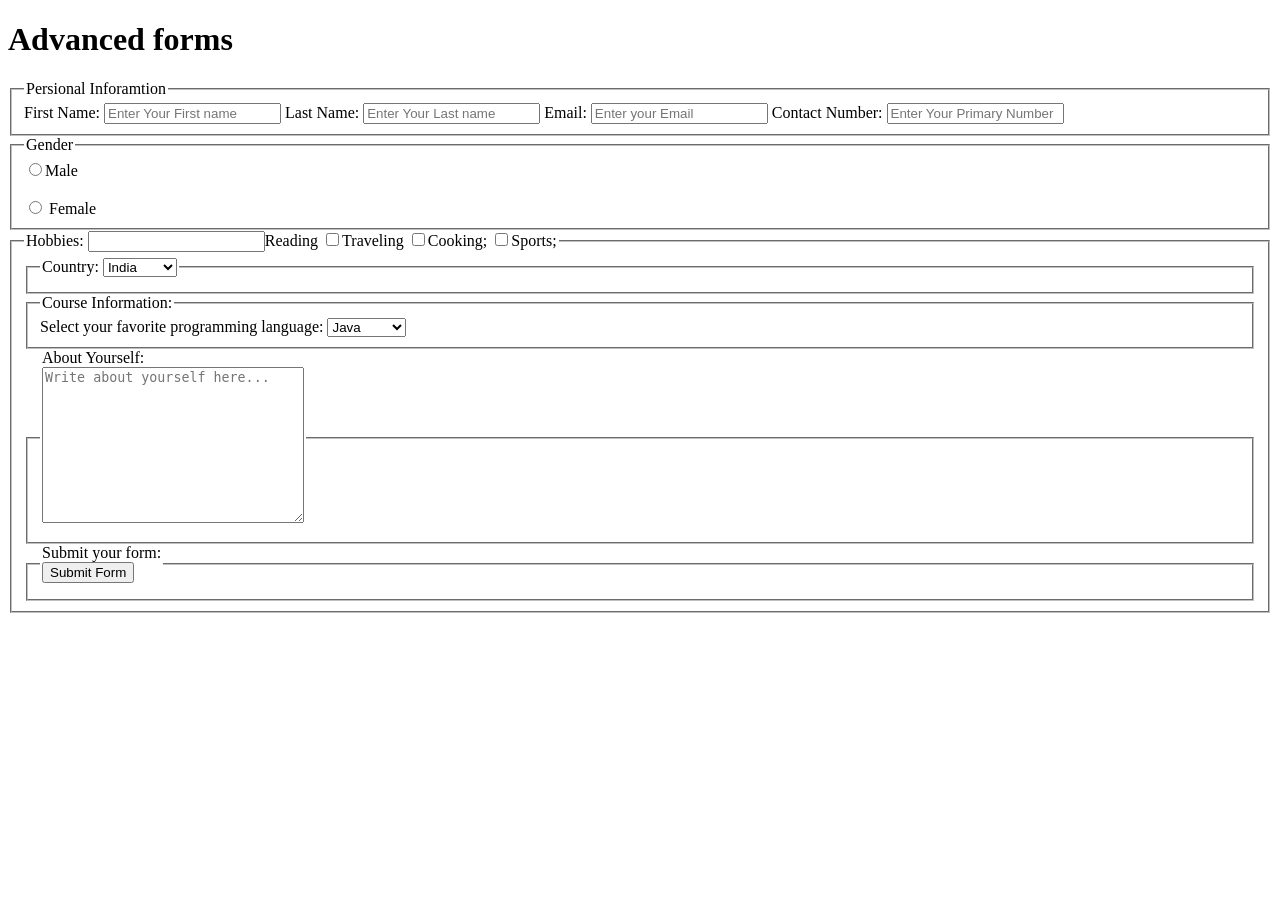
<file: Day2/project2.html>
<!DOCTYPE html>
<html lang="en">
<head>
    <meta charset="UTF-8">
    <meta name="viewport" content="width=device-width, initial-scale=1.0">
    <title>Document</title>
</head>
<body>
    <h1>Advanced forms </h1>
    
<form action="#">


    <fieldset>

        <legend>Persional Inforamtion</legend>
        <table border="0" cellspacing="15">
            <thead>
                <tbody>

                <tr>
                    

                        First Name:

                    <input type="text" placeholder="Enter Your First name">
                </tr>

                <tr>
                    Last Name:
                    <input type="text" placeholder="Enter Your Last name">
                </tr>
                <tr>
                    Email:
                    <input type="email" placeholder="Enter your Email">
                </tr>
                <tr>
                    Contact Number:
                    <input type="nu" max="9"min='0' placeholder="Enter Your Primary Number">
                </tr>
            

                </tbody>
        </table>
    </fieldset>
    <fieldset>
        <legend>Gender</legend>
        <input type="radio" name="gender">Male 
        <br><br>
        <input type=radio  name ="gender"> Female


    </fieldset>
    <fieldset>
        <legend >
            Hobbies:
            <input type="checkbox " name="hb">Reading
            <input type="checkbox" name="hb">Traveling
            <input type="checkbox" name="hb">Cooking;
            <input type="checkbox" name="hb">Sports;
        </legend>

        <fieldset>
            <legend>
                Country:
                <select name="" id="">
                    <option value="cnt">India</option>
                    <option value="cnt">USA</option>
                    <option value="cnt">UK</option>
                    <option value="cnt">Canada</option>
                    <option value="cnt">Australia</option>
                </select>
            </legend>
        </fieldset>

        <!-- course Information -->
         <fieldset>

            <legend>Course Information:</legend>
            <table  sellsapcing="10" callpadding="2'">
                <tbody>
                    <tr>
                        Select your favorite programming language:
                        <select name="" id="">
                            <option value="java">Java</option>
                            <option value="javascript">javascript</option>
                            <option value="python">Python</option>
                            <option value="C">C++</option>
                            <option value="rust">Rust</option>
                            <option value="solidity">Solidity</option>

                        </select>
                    </tr>
                </tbody>
            </table>
         </fieldset>

         <fieldset>
            <table>

                <tbody>
                    
                    
                    <legend>

                        About Yourself:
                        <br>
                        <textarea name="" id="" cols="30" rows="10" placeholder="Write about yourself here..."></textarea>
                    </legend>
                </tbody>
            </table>
         </fieldset>


<fieldset>
    <legend>
        Submit your form:
        <br>
        <input type="submit" value="Submit Form">
    </legend>
</fieldset>
</form>






























        </legend>
    </fieldset>

    
</body>
</html>
</file>
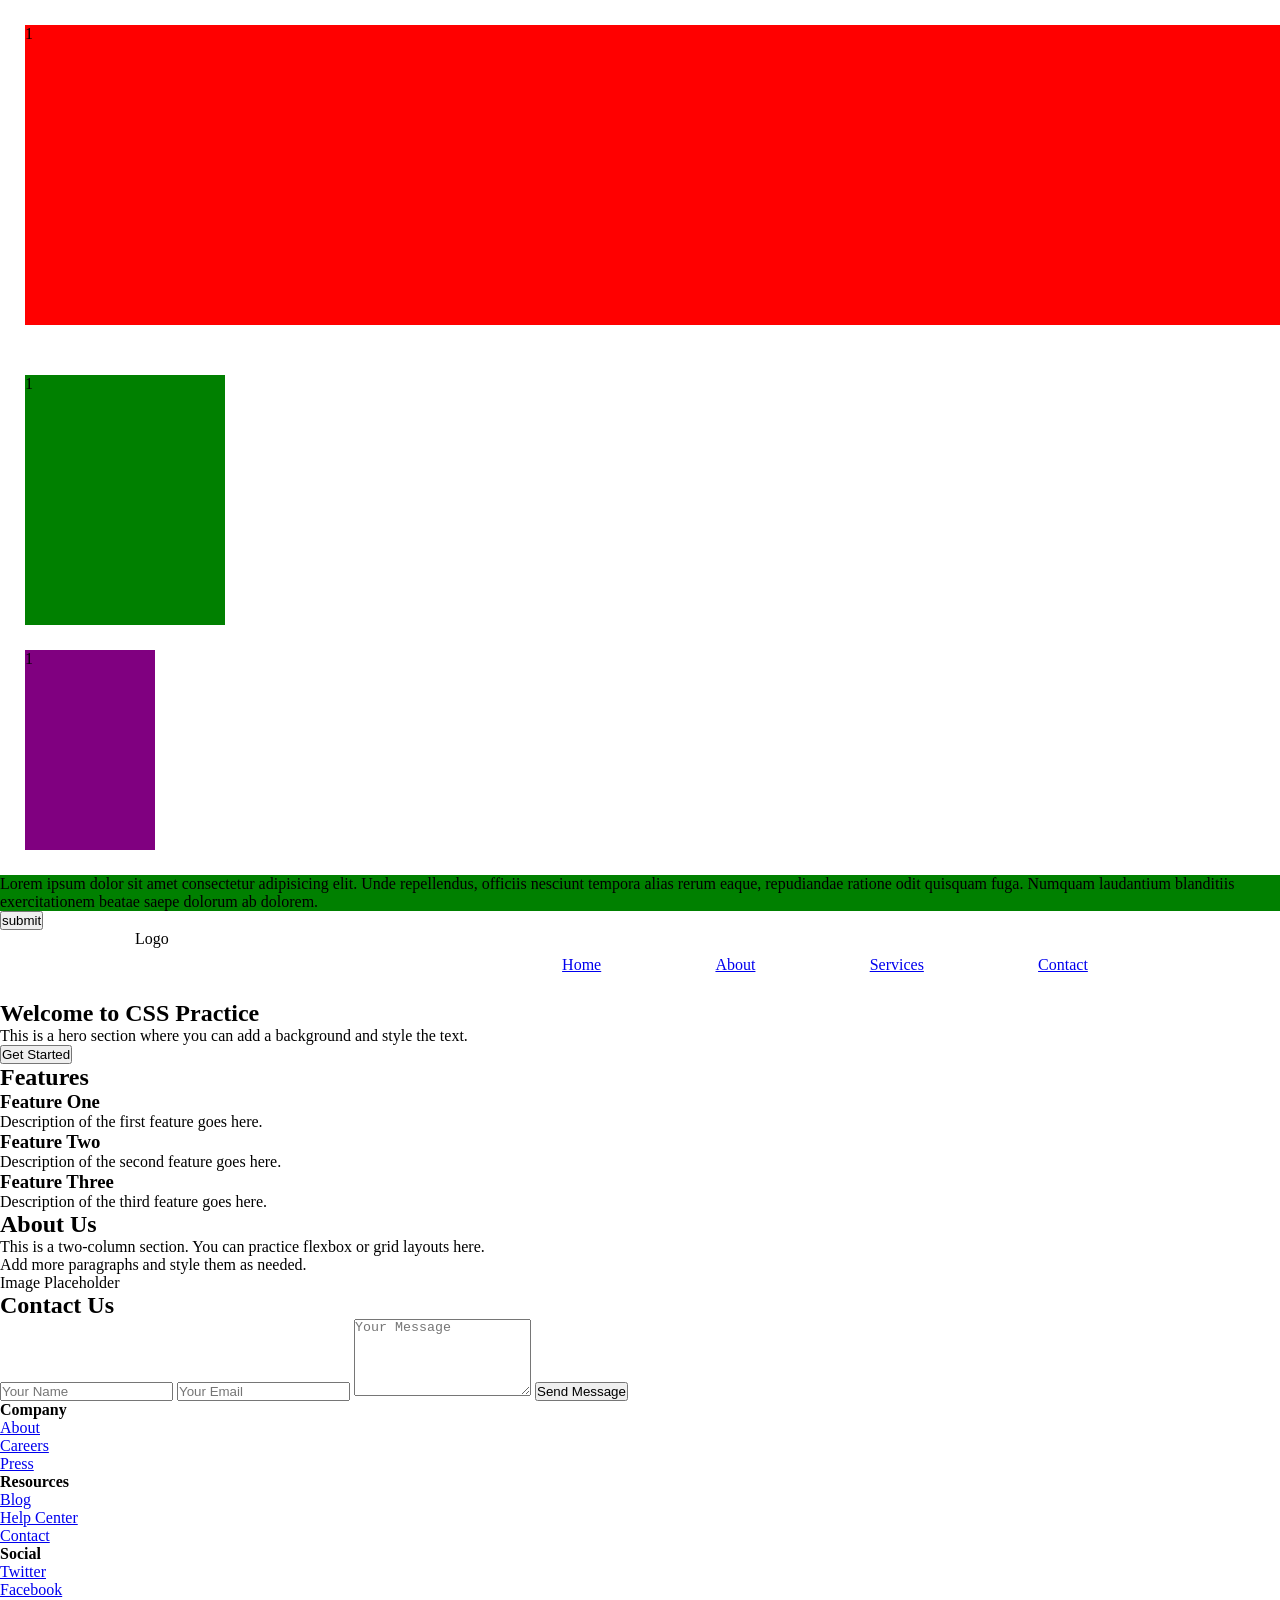
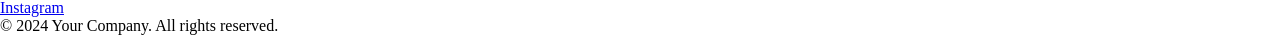
<file: day3/lecture1.html>
<!DOCTYPE html>
<html lang="en">
<head>
    <meta charset="UTF-8">
    <meta name="viewport" content="width=device-width, initial-scale=1.0">
    <title>CSS Practice Page</title>
    <link rel="stylesheet" href="style.css">
</head>
<body>

    <!-- box modal -->
     <div class="box1 box4">1</div>
     <div class="box2 box4">1</div>
     <div class="box3 box4">1</div>

    <div class="box">
        Lorem ipsum dolor sit amet consectetur adipisicing elit. Unde repellendus, officiis nesciunt tempora alias rerum eaque, repudiandae ratione odit quisquam fuga. Numquam laudantium blanditiis exercitationem beatae saepe dolorum ab dolorem.
    </div>
    <button class="btn">submit</button>
    <header>
        <nav class="Nav">
            <div class="logo">Logo</div>
            <ul class="nav-links">
                <li><a href="#home">Home</a></li>
                <li><a href="#about">About</a></li>
                <li><a href="#services">Services</a></li>
                <li><a href="#contact">Contact</a></li>
            </ul>
        </nav>
    </header>

    <main>
        <section class="hero">
            <h1>Welcome to CSS Practice</h1>
            <p>This is a hero section where you can add a background and style the text.</p>
            <button class="cta-button">Get Started</button>
        </section>

        <section class="features">
            <h2>Features</h2>
            <div class="feature-grid">
                <div class="feature-card">
                    <h3>Feature One</h3>
                    <p>Description of the first feature goes here.</p>
                </div>
                <div class="feature-card">
                    <h3>Feature Two</h3>
                    <p>Description of the second feature goes here.</p>
                </div>
                <div class="feature-card">
                    <h3>Feature Three</h3>
                    <p>Description of the third feature goes here.</p>
                </div>
            </div>
        </section>

        <section class="about">
            <div class="about-content">
                <div class="about-text">
                    <h2>About Us</h2>
                    <p>This is a two-column section. You can practice flexbox or grid layouts here.</p>
                    <p>Add more paragraphs and style them as needed.</p>
                </div>
                <div class="about-image">
                    <div class="image-placeholder">Image Placeholder</div>
                </div>
            </div>
        </section>

        <section class="contact">
            <h2>Contact Us</h2>
            <form class="contact-form">
                <input type="text" placeholder="Your Name" required>
                <input type="email" placeholder="Your Email" required>
                <textarea placeholder="Your Message" rows="5" required></textarea>
                <button type="submit">Send Message</button>
            </form>
        </section>
    </main>

    <footer>
        <div class="footer-content">
            <div class="footer-section">
                <h4>Company</h4>
                <ul>
                    <li><a href="#">About</a></li>
                    <li><a href="#">Careers</a></li>
                    <li><a href="#">Press</a></li>
                </ul>
            </div>
            <div class="footer-section">
                <h4>Resources</h4>
                <ul>
                    <li><a href="#">Blog</a></li>
                    <li><a href="#">Help Center</a></li>
                    <li><a href="#">Contact</a></li>
                </ul>
            </div>
            <div class="footer-section">
                <h4>Social</h4>
                <ul>
                    <li><a href="#">Twitter</a></li>
                    <li><a href="#">Facebook</a></li>
                    <li><a href="#">Instagram</a></li>
                </ul>
            </div>
        </div>
        <p class="copyright">&copy; 2024 Your Company. All rights reserved.</p>
    </footer>
</body>
</html>
</file>
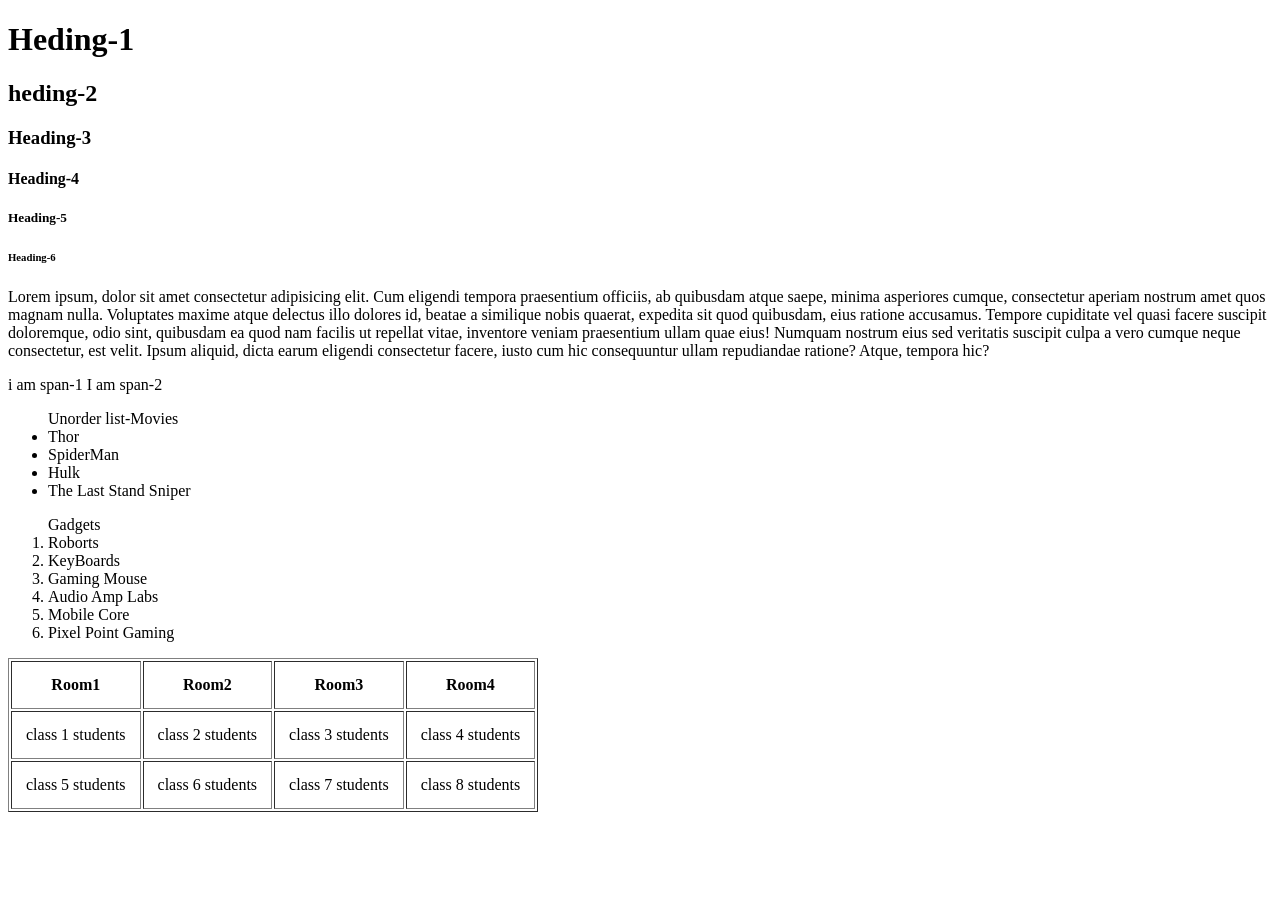
<file: src/lecture1.html>
<!DOCTYPE html>
<html lang="en">
<head>
    <meta charset="UTF-8">
    <meta name="viewport" content="width=device-width, initial-scale=1.0">
    <title>Web3Developer</title>
</head>
<body>
    <h1>Heding-1</h1>
    <h2>heding-2</h2>
    <h3>Heading-3</h3>
    <h4>Heading-4</h4>
    <h5>Heading-5</h5>
    <h6>Heading-6</h6>

    <p>Lorem ipsum, dolor sit amet consectetur adipisicing elit. Cum eligendi tempora praesentium officiis, ab quibusdam atque saepe, minima asperiores cumque, consectetur aperiam nostrum amet quos magnam nulla. Voluptates maxime atque delectus illo dolores id, beatae a similique nobis quaerat, expedita sit quod quibusdam, eius ratione accusamus. Tempore cupiditate vel quasi facere suscipit doloremque, odio sint, quibusdam ea quod nam facilis ut repellat vitae, inventore veniam praesentium ullam quae eius! Numquam nostrum eius sed veritatis suscipit culpa a vero cumque neque consectetur, est velit. Ipsum aliquid, dicta earum eligendi consectetur facere, iusto cum hic consequuntur ullam repudiandae ratione? Atque, tempora hic?</p>

    <span> i am span-1 </span>
    <span>I am span-2</span>
    

     <ul>Unorder list-Movies
        <li>Thor</li>
        <li>SpiderMan</li>
        <li>Hulk</li>
        <li>The Last Stand Sniper</li>
     </ul>

     <ol>
        Gadgets
        <li>Roborts</li>
        <li>KeyBoards</li>
        <li>Gaming Mouse</li>
        <li>Audio Amp Labs
</li>
<li>Mobile Core
</li>
<li>Pixel Point Gaming
</li>
     </ol>
     <!-- table -->
      <table border="1" cellpadding="14" cellsspacing="19" >
        <thead>
            <th>Room1</th>
            <th>Room2</th>
            <th>Room3</th>
            <th>Room4</th>
        </thead>
        <tbody>

            <tr>
                <td>class 1 students</td>
                <td>class 2 students</td>
                <td>class 3 students</td>
                <td>class 4 students</td>
                
                
                
            </tr>
            <tr>
                <td>class 5 students</td>
                <td>class 6 students</td>
                <td>class 7 students</td>
                <td>class 8 students</td>
                
                
                
            </tr>
        </tbody>
      </table>
</body>
</html>
</file>
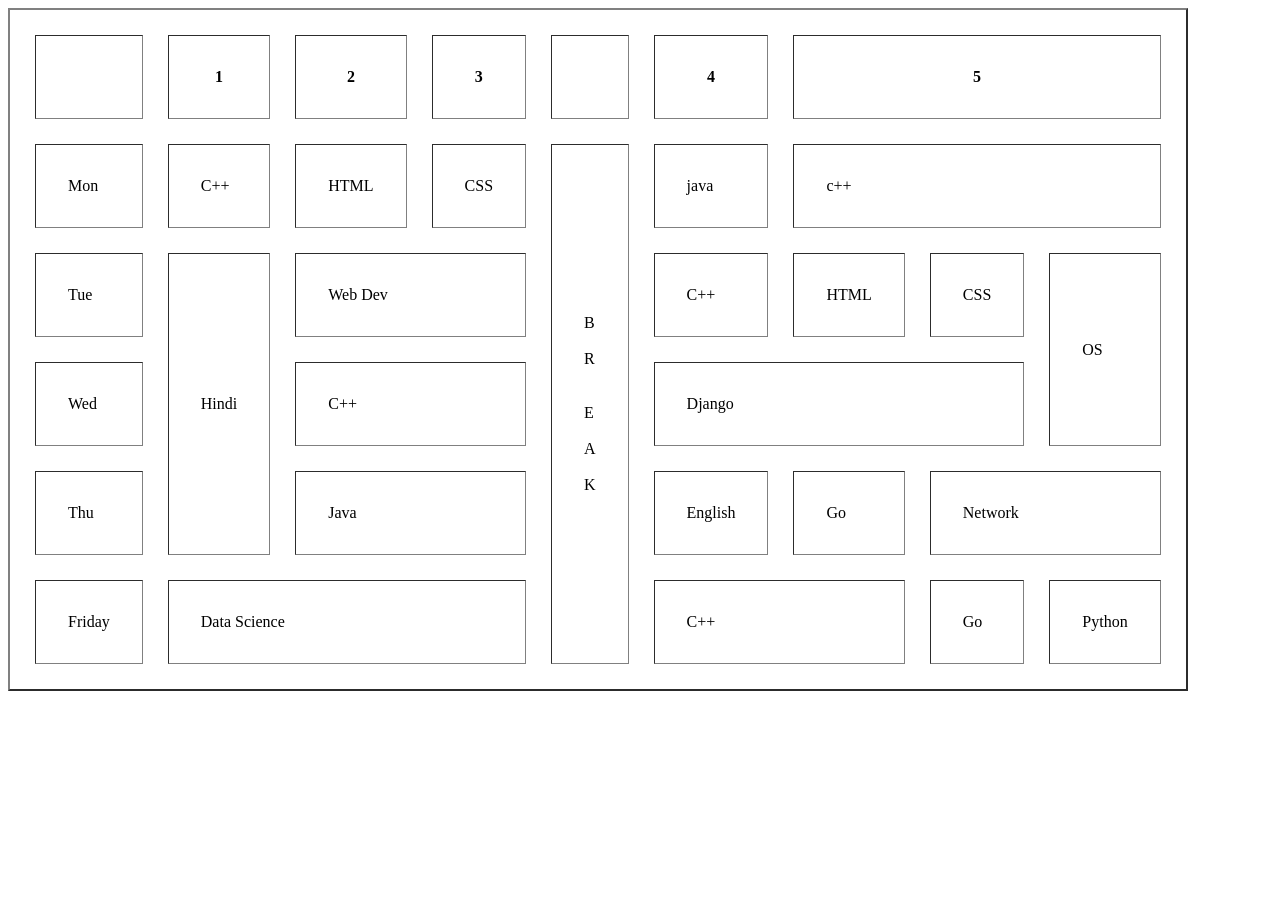
<file: src/project1.html>
<!DOCTYPE html>
<html lang="en">
<head>
    <meta charset="UTF-8">
    <meta name="viewport" content="width=device-width, initial-scale=1.0">
    <title>Project1</title>
</head>
<body>
    <!-- Create a Table projects -->
     <table border="2" cellpadding="32" cellspacing="25" >
        <thead>
            <th></th>
            <th>1</th>
            <th>2</th>
            <th>3</th>
            <th></th>
            <th>4</th>
            <th colspan="4" >5</th>

        </thead>
        <tbody>
            <tr>
                <td>Mon</td>
                <td colspan="1">C++</td>
                <td>HTML</td>
                <td>CSS</td>
                <td rowspan="5"> B <br>  <br> R  <br> <br>  <br> E <br>  <br>   A <br> <br> K <br></td>
                <td>java</td>
                <td colspan="3">c++</td>

            </tr>
            <tr>
                <td>Tue</td>
                <td rowspan="3" >Hindi</td>
                <td colspan="2">Web Dev</td>
                <td>C++</td>
                <td>HTML</td>
                <td>CSS</td>
                <td rowspan="2">OS</td>
                



            </tr>
            <!-- third row -->
            <tr>

                <td>Wed</td>
                <td colspan="2">C++</td>
                <td colspan="3">Django</td>

                
            </tr>
            <!-- fourth row -->
             <tr>

                <td>Thu</td>
                <td colspan="2">Java</td>
                <td>English</td>
                <td>Go</td>
                <td colspan="2">Network</td>
                

                
            </tr>
            <!-- fifth Row -->
             <tr>

                <td>Friday</td>
                <td colspan="3">Data Science</td>
                <td colspan="2" >C++</td>
                <td>Go</td>
                <td>Python</td>
                
                
            </tr>
        
        </tbody>
     </table>
    
</body>
</html>
</file>
<file: day3/style.css>
*{
    margin: 0;
    padding: 0;box-sizing: border-box;
}
.Nav{
    display:flex;
    /* justify-content:space-around; */
    justify-content: space-around;   
}
.logo{
    align-items: center;
    width: 100px;
    height: 70px;
}
.nav-links{
    display: flex;
    list-style: none;
    width: 50%;
    justify-content: space-around;
    text-decoration: none;
    align-items: center;
    
     

}
.box{
    display: block;
background-color: green;
}

.box4{
    margin: 25px;
    /* padding: 30px; */
}
.box1{
    display: inline-block;
    width: 100%;
    height: 300px;
    background-color: red;

}
.box2{
    width: 200px;
    height: 250px;
    background-color: green;
}
.box3{
    width: 130px;
    height: 200px;
    background-color: purple;
}
</file>
